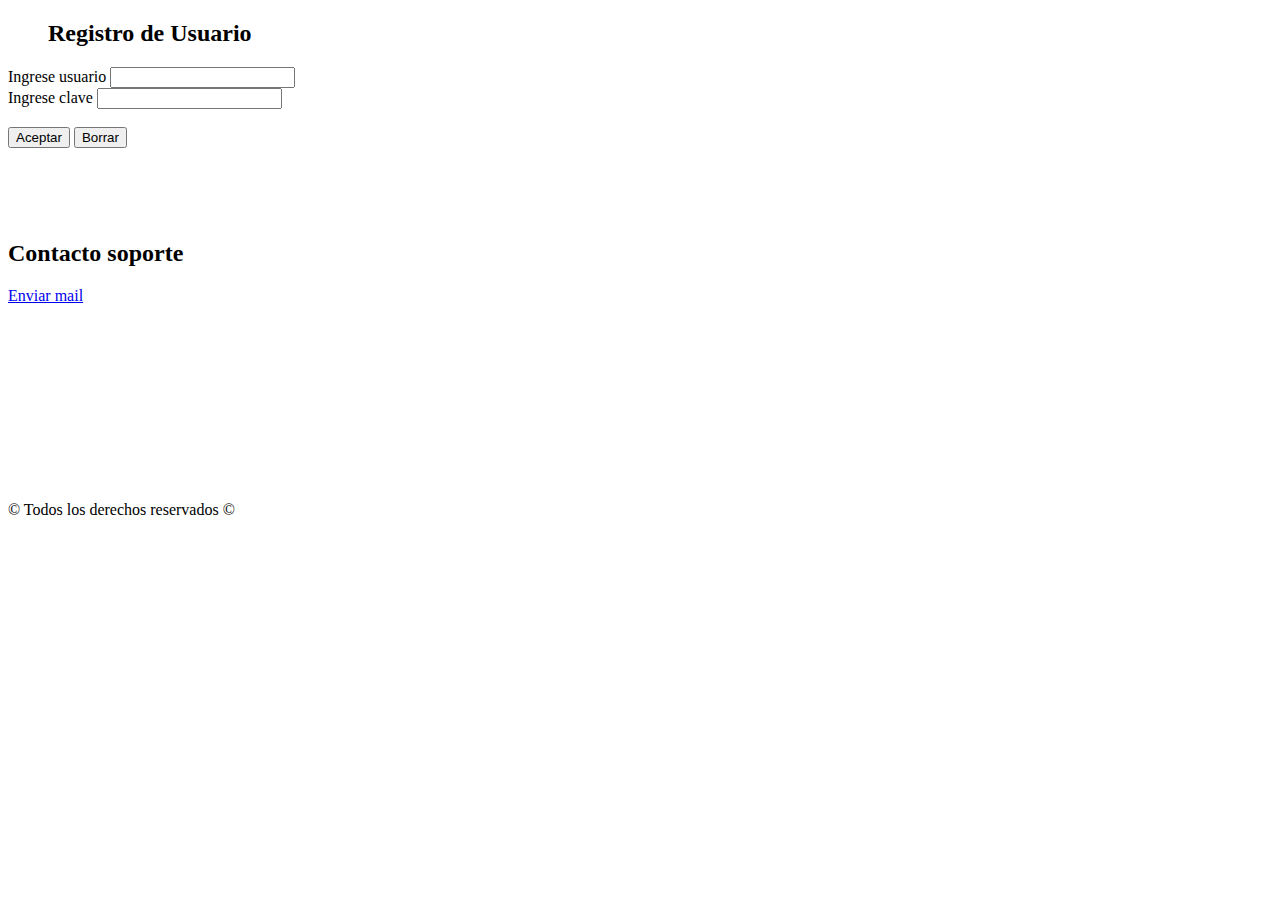
<file: login.html>
<!DOCTYPE html>
<html lang="en">
<head>
    <meta charset="UTF-8">
    <meta name="viewport" content="width=device-width, initial-scale=1.0">
    <title>Login</title>
</head>
<body>
        <div>
        <ul id="Registro de Usuario">
        
    <h2>Registro de Usuario</h2>

</ul>


    <form action="Registro" method="post">
        Ingrese usuario
        <input type="text" name="usuario" size="20"> <br>
        Ingrese clave
        <input type="password" name="contraseña" size="20"> <br> <br>
        <input type="button" value="Aceptar">
        <input type="reset" value="Borrar"> <br> <br> <br> <br> <br>


        <h2>Contacto soporte</h2> 
        <a href="mailto:mi_mail@gmail.com">Enviar mail</a> <br> <br> <br> <br>


    </div> <br> <br> <br> <br> <br> <br> <br>

    <p>&copy; Todos los derechos reservados &copy;</p>
</body>
</html>
</file>
